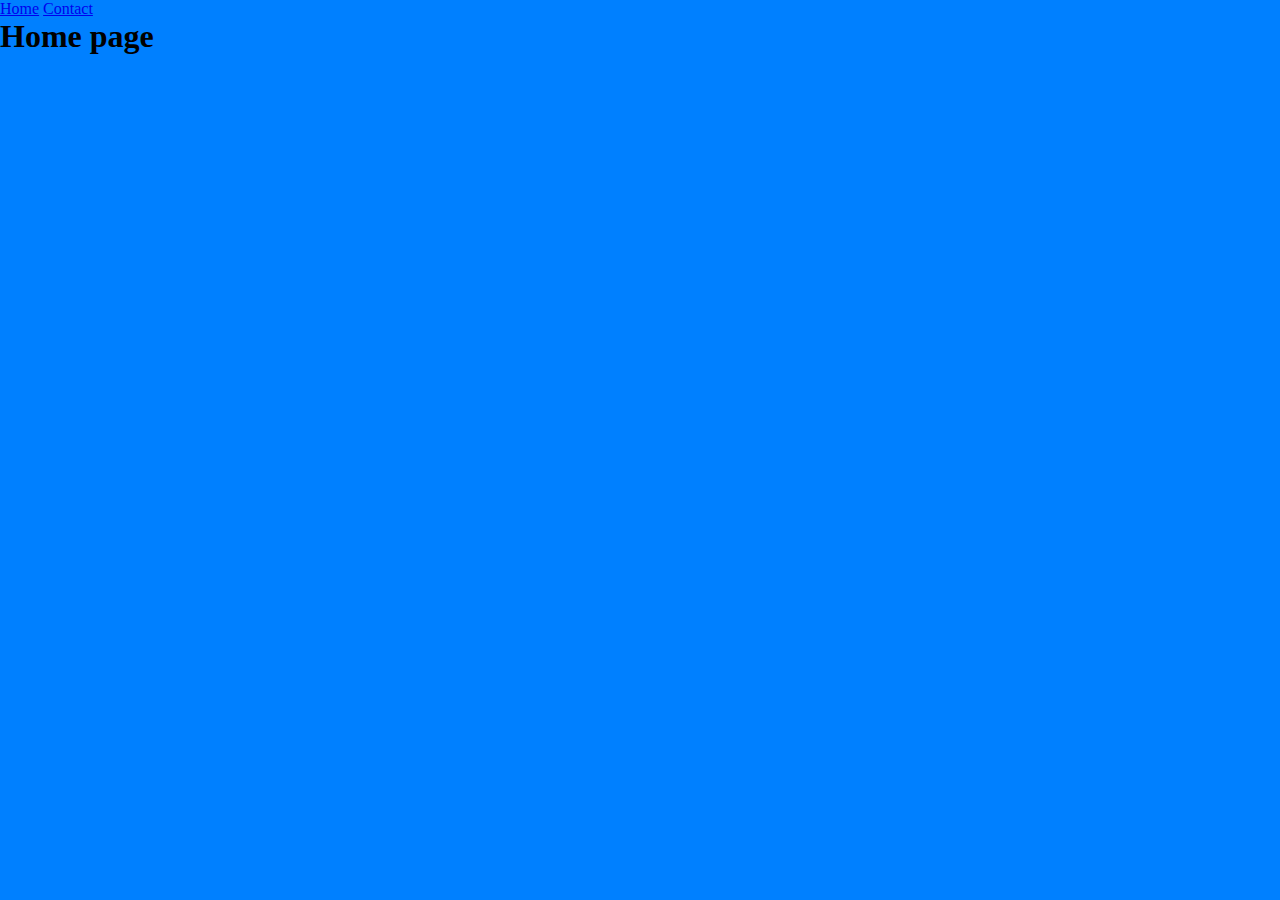
<file: public/index.html>
<!DOCTYPE html>
<html lang="ru">
<head>
	<meta charset="UTF-8">
	<meta name="viewport" content="width=device-width, initial-scale=1.0">
	<link rel="stylesheet" href="style.css">
	<title>Home page</title>
</head>
<body>
	<nav>
		<a href="/">Home</a>
		<a href="/contact">Contact</a>
	</nav>
	<h1>Home page</h1>
</body>
</html>
</file>
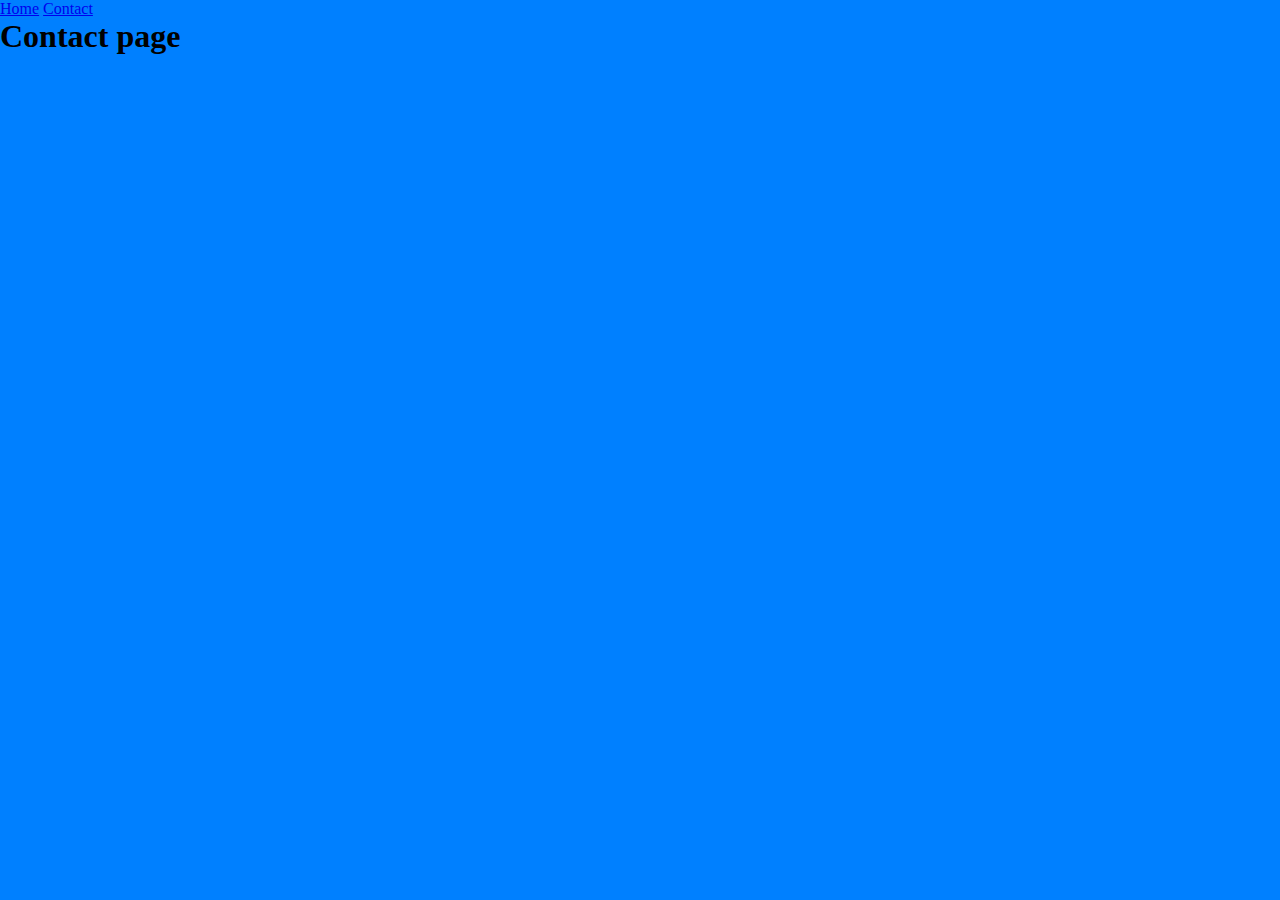
<file: public/contact.html>
<!DOCTYPE html>
<html lang="ru">
<head>
	<meta charset="UTF-8">
	<meta name="viewport" content="width=device-width, initial-scale=1.0">
	<link rel="stylesheet" href="style.css">
	<title>Contact page</title>
</head>
<body>
	<nav>
		<a href="/">Home</a>
		<a href="/contact">Contact</a>
	</nav>
	<h1>Contact page</h1>
</body>
</html>
</file>
<file: public/style.css>
*{
	margin: 0;
	padding: 0;
}
body{
	background: #0080ff;
}
</file>
